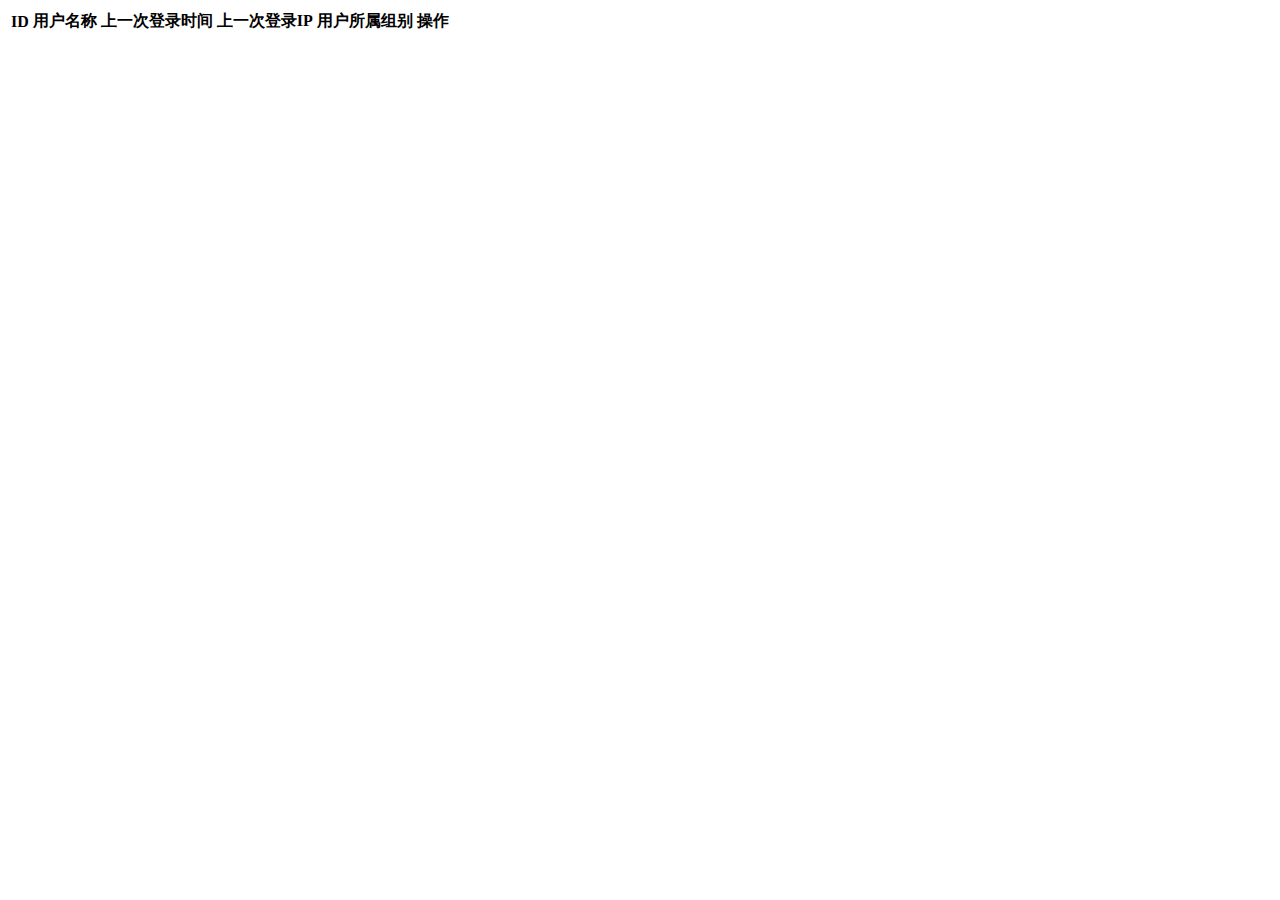
<file: Application/Admin/View/Rbac/index.html>
<!DOCTYPE html>
<html>
<head lang="en">
    <meta charset="UTF-8">
    <title></title>
    <css file="__ADMIN__/Css/public.css"/>
</head>
<body>
    <table class="table">
        <tr>
            <th>ID</th>
            <th>用户名称</th>
            <th>上一次登录时间</th>
            <th>上一次登录IP</th>
            <th>用户所属组别</th>
            <th>操作</th>
        </tr>
    </table>
</body>
</html>
</file>
